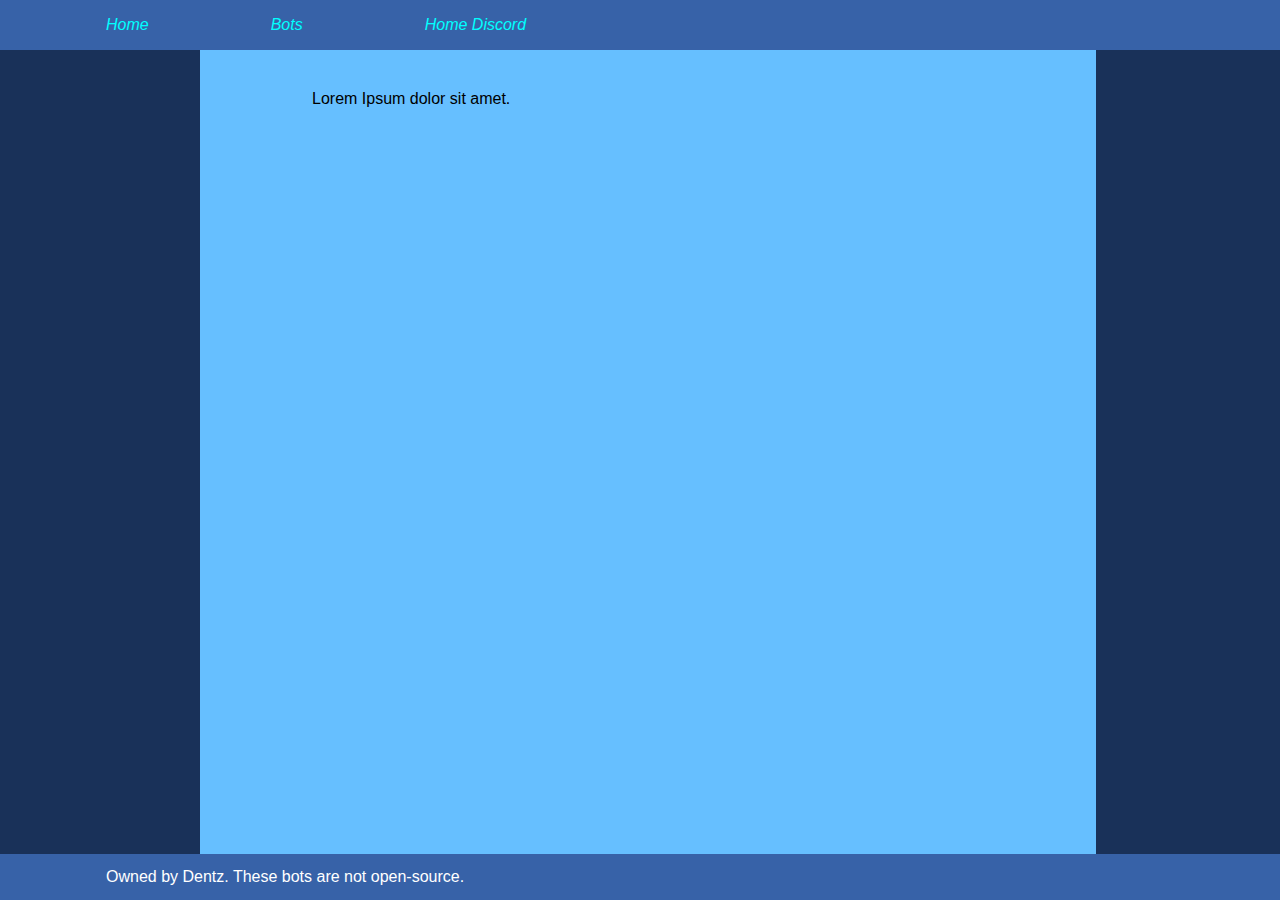
<file: index.html>
<!DOCTYPE html>
<html lang="en" dir="ltr">

<head>
  <meta charset="utf-8">
  <!-- Add Favicon later -->
  <link href="style.css" rel="stylesheet" type="text/css">
  <title>Point Nemo Studios</title>
  <script>
    /* When the user clicks on the button,
toggle between hiding and showing the dropdown content */
    function myFunction() {
      document.getElementById("myDropdown").classList.toggle("show");
    }

    // Close the dropdown if the user clicks outside of it
    window.onclick = function(e) {
      if (!e.target.matches('.dropbtn')) {
        var myDropdown = document.getElementById("myDropdown");
        if (myDropdown.classList.contains('show')) {
          myDropdown.classList.remove('show');
        }
      }
    }
  </script>
</head>

<body>
  <nav>
    <div class="navwrapper">
      <div class="navbar">
        <a href="index.html">Home</a>
        <div class="dropdown">
          <button class="dropbtn" onclick="myFunction()">Bots
            <i class="fa fa-caret-down"></i>
          </button>
          <div class="dropdown-content" id="myDropdown">
            <a href="bots/Cyborg-2D.html">Cyborg2D</a>
            <a href="bots/damonbot.html">Damonbot</a>
            <a href="bots/jamiebot.html">Jamiebot</a>
          </div>
        </div>
        <a href=" https://discord.gg/VPjB4aP">Home Discord</a>
      </div>
    </div>
  </nav>

  <main>
    <div class="wrapper">
      <article>
        <p>Lorem Ipsum dolor sit amet.</p>
      </article>
    </div>
  </main>

  <footer>
    <div class="bottomwrapper">
    <p>Owned by Dentz. These bots are not open-source.</p>
  </div>
  </footer>
</body>

</html>
</file>
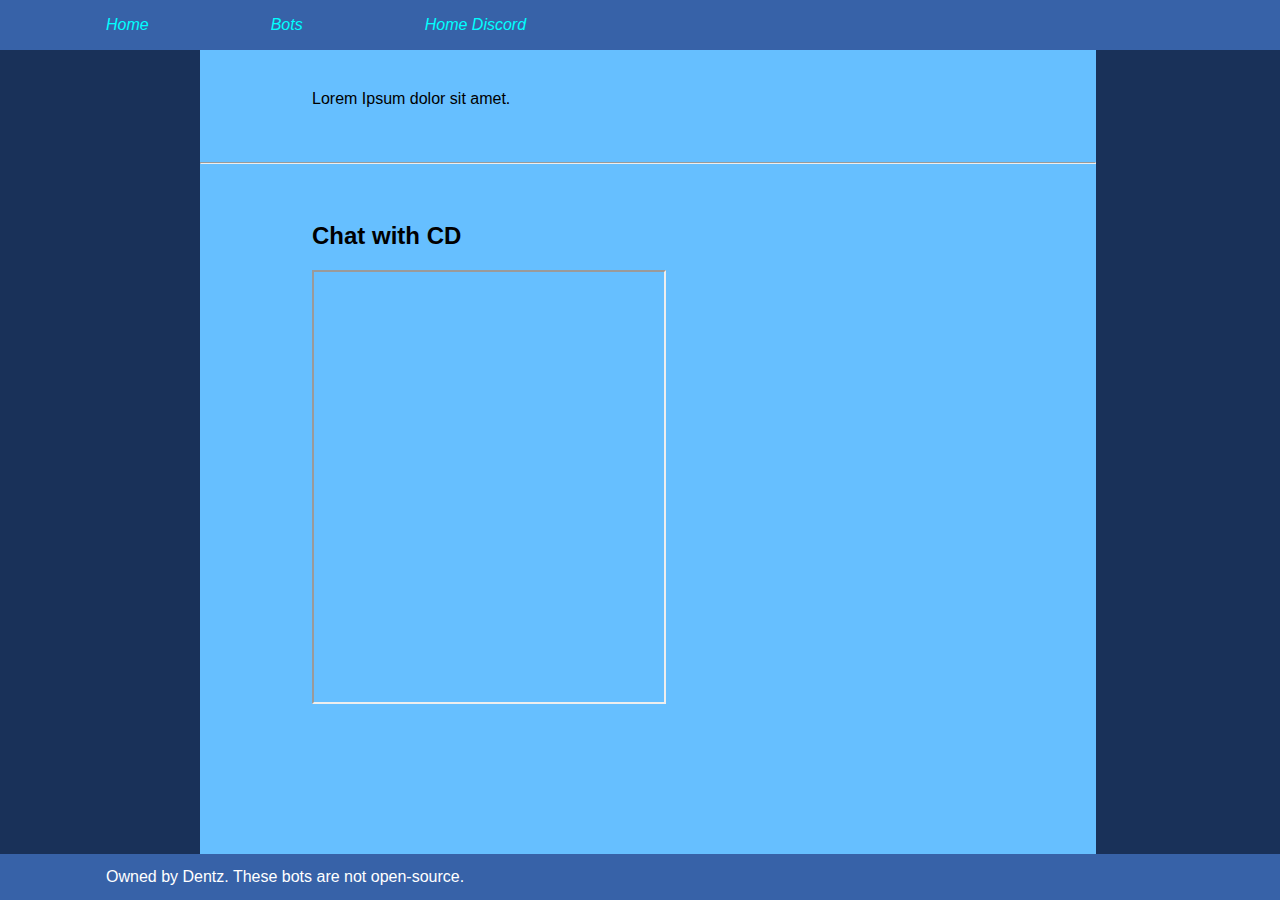
<file: bots/Cyborg-2D.html>
<!DOCTYPE html>
<html lang="en" dir="ltr">

<head>
  <meta charset="utf-8">
  <!-- Add Favicon later -->
  <link href="../style.css" rel="stylesheet" type="text/css">
  <title>About Cyborg 2D</title>
  <script>
    /* When the user clicks on the button,
toggle between hiding and showing the dropdown content */
    function myFunction() {
      document.getElementById("myDropdown").classList.toggle("show");
    }

    // Close the dropdown if the user clicks outside of it
    window.onclick = function(e) {
      if (!e.target.matches('.dropbtn')) {
        var myDropdown = document.getElementById("myDropdown");
        if (myDropdown.classList.contains('show')) {
          myDropdown.classList.remove('show');
        }
      }
    }
  </script>
</head>

<body>
  <nav>
    <div class="navwrapper">
      <div class="navbar">
        <a href="../index.html">Home</a>
        <div class="dropdown">
          <button class="dropbtn" onclick="myFunction()">Bots
            <i class="fa fa-caret-down"></i>
          </button>
          <div class="dropdown-content" id="myDropdown">
            <a href="Cyborg-2D.html">Cyborg2D</a>
            <a href="damonbot.html">Damonbot</a>
            <a href="jamiebot.html">Jamiebot</a>
          </div>
        </div>
        <a href=" https://discord.gg/VPjB4aP">Home Discord</a>
      </div>
    </div>
  </nav>

  <main>
    <div class="wrapper">
      <article>
        <p>Lorem Ipsum dolor sit amet.</p>
      </article>
      <hr>
      <article>
        <h2>Chat with CD</h2>
          <iframe
          allow="microphone;"
          width="350"
          height="430"
          src="https://console.dialogflow.com/api-client/demo/embedded/5786cfaa-0e29-4d44-ac21-ac55e3c5a876">
          </iframe>
      </article>
    </div>
  </main>

  <footer>
    <div class="bottomwrapper">
    <p>Owned by Dentz. These bots are not open-source.</p>
  </div>
  </footer>
</body>

</html>
</file>
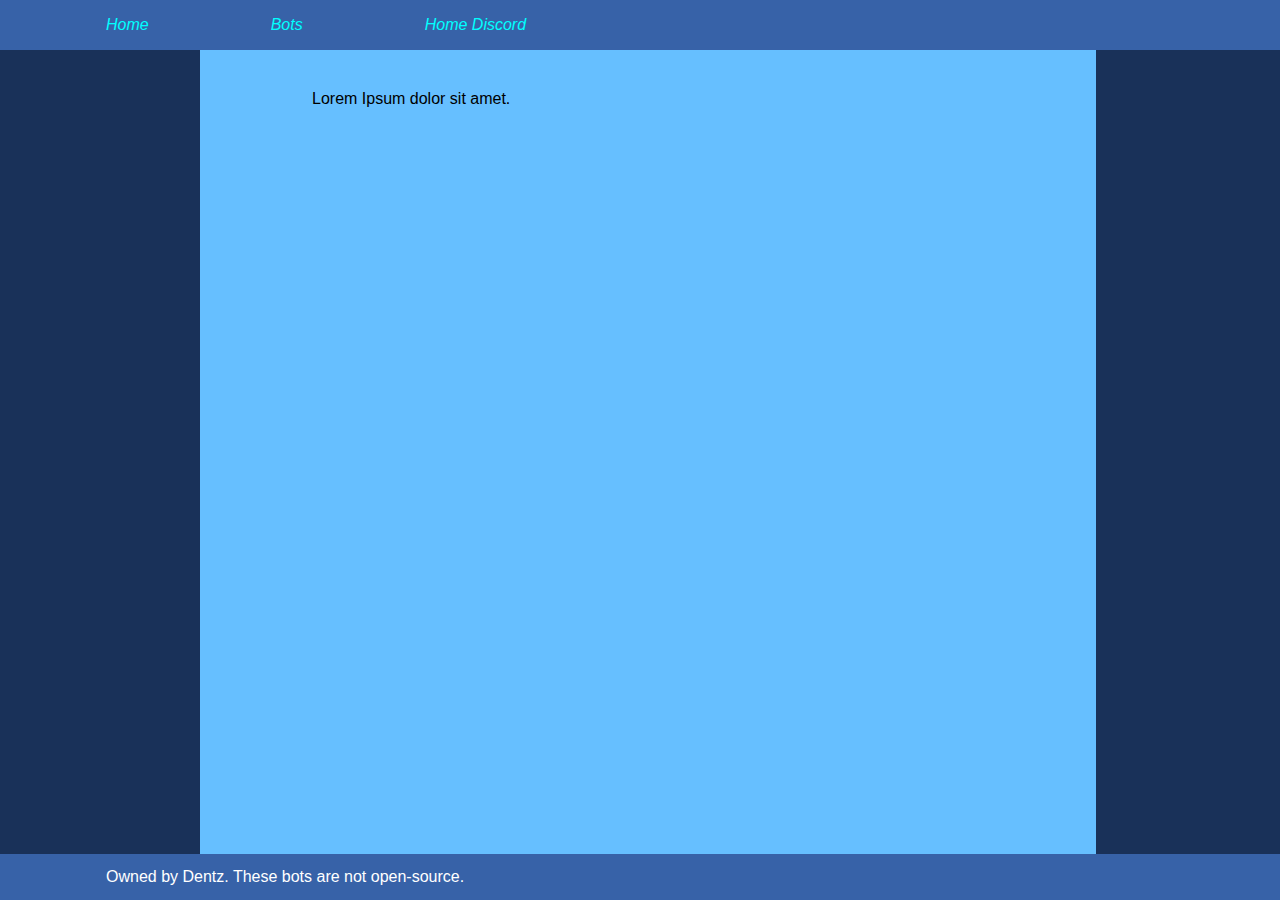
<file: bots/damonbot.html>
<!DOCTYPE html>
<html lang="en" dir="ltr">

<head>
  <meta charset="utf-8">
  <!-- Add Favicon later -->
  <link href="../style.css" rel="stylesheet" type="text/css">
  <title>About Damonbot</title>
  <script>
    /* When the user clicks on the button,
toggle between hiding and showing the dropdown content */
    function myFunction() {
      document.getElementById("myDropdown").classList.toggle("show");
    }

    // Close the dropdown if the user clicks outside of it
    window.onclick = function(e) {
      if (!e.target.matches('.dropbtn')) {
        var myDropdown = document.getElementById("myDropdown");
        if (myDropdown.classList.contains('show')) {
          myDropdown.classList.remove('show');
        }
      }
    }
  </script>
</head>

<body>
  <nav>
    <div class="navwrapper">
      <div class="navbar">
        <a href="../index.html">Home</a>
        <div class="dropdown">
          <button class="dropbtn" onclick="myFunction()">Bots
            <i class="fa fa-caret-down"></i>
          </button>
          <div class="dropdown-content" id="myDropdown">
            <a href="Cyborg-2D.html">Cyborg2D</a>
            <a href="damonbot.html">Damonbot</a>
            <a href="jamiebot.html">Jamiebot</a>
          </div>
        </div>
        <a href=" https://discord.gg/VPjB4aP">Home Discord</a>
      </div>
    </div>
  </nav>

  <main>
    <div class="wrapper">
      <article>
        <p>Lorem Ipsum dolor sit amet.</p>
      </article>
    </div>
  </main>

  <footer>
    <div class="bottomwrapper">
    <p>Owned by Dentz. These bots are not open-source.</p>
  </div>
  </footer>
</body>

</html>
</file>
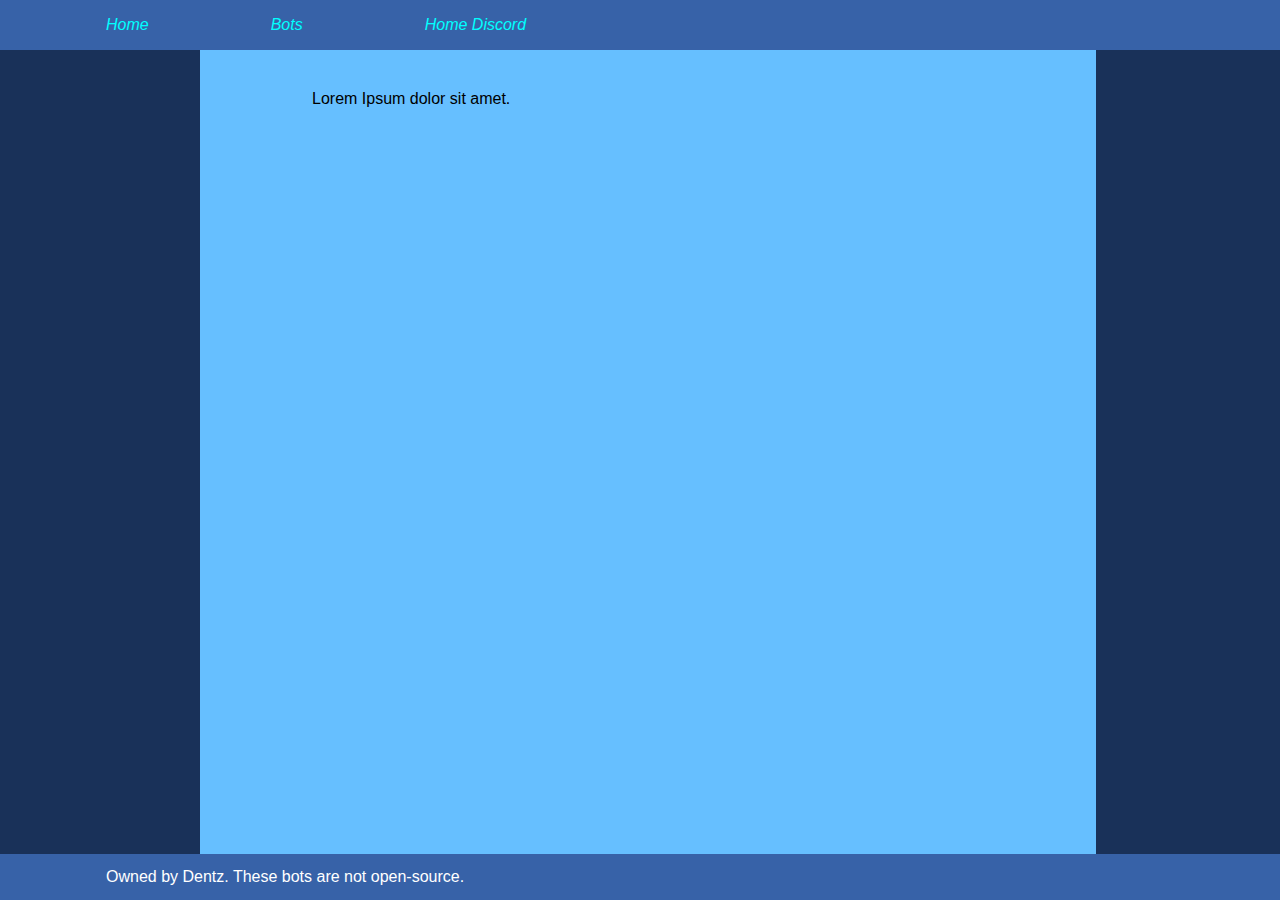
<file: bots/jamiebot.html>
<!DOCTYPE html>
<html lang="en" dir="ltr">

<head>
  <meta charset="utf-8">
  <!-- Add Favicon later -->
  <link href="../style.css" rel="stylesheet" type="text/css">
  <title>About Jamiebot</title>
  <script>
    /* When the user clicks on the button,
toggle between hiding and showing the dropdown content */
    function myFunction() {
      document.getElementById("myDropdown").classList.toggle("show");
    }

    // Close the dropdown if the user clicks outside of it
    window.onclick = function(e) {
      if (!e.target.matches('.dropbtn')) {
        var myDropdown = document.getElementById("myDropdown");
        if (myDropdown.classList.contains('show')) {
          myDropdown.classList.remove('show');
        }
      }
    }
  </script>
</head>

<body>
  <nav>
    <div class="navwrapper">
      <div class="navbar">
        <a href="../index.html">Home</a>
        <div class="dropdown">
          <button class="dropbtn" onclick="myFunction()">Bots
            <i class="fa fa-caret-down"></i>
          </button>
          <div class="dropdown-content" id="myDropdown">
            <a href="Cyborg-2D.html">Cyborg2D</a>
            <a href="damonbot.html">Damonbot</a>
            <a href="jamiebot.html">Jamiebot</a>
          </div>
        </div>
        <a href=" https://discord.gg/VPjB4aP">Home Discord</a>
      </div>
    </div>
  </nav>

  <main>
    <div class="wrapper">
      <article>
        <p>Lorem Ipsum dolor sit amet.</p>
      </article>
    </div>
  </main>

  <footer>
    <div class="bottomwrapper">
    <p>Owned by Dentz. These bots are not open-source.</p>
  </div>
  </footer>
</body>

</html>
</file>
<file: style.css>
html{
  font-family: 'Helvetica', 'Arial', sans-serif;
  background: #193159;
}
.navwrapper{
  background: #3762a8;
  width: 100vw;
  position: absolute;
  top: 0;
  left: 0;
  font-style: italic;
}
.navbar {
    overflow: hidden;
    background-color: #3762a8;
    font-family: Arial, Helvetica, sans-serif;
}

.navbar a {
    float: left;
    font-size: 16px;
    color: cyan;
    text-align: center;
    padding: 14px 16px;
    text-decoration: none;
    margin: 0 90px;
    border-bottom: 2px transparent solid;
    border-top: 2px transparent solid;
    transition: border-bottom 0.5s, border-top 0.5s;
}

.dropdown {
    float: left;
    overflow: hidden;
}

.dropdown .dropbtn {
    cursor: pointer;
    font-size: 16px;
    border: none;
    outline: none;
    color: cyan;
    padding: 14px 16px;
    background-color: inherit;
    font-family: inherit;
    margin: 0;
    border-bottom: 2px transparent solid;
    border-top: 2px transparent solid;
    transition: border-bottom 0.5s, border-top 0.5s;
    font-style: italic;
}

.navbar a:hover, .dropdown:hover .dropbtn, .dropbtn:focus {
    background-color: #193d77;
    border-bottom: 2px white solid;
    border-top: 2px white solid;
}

.dropdown-content {
    display: none;
    position: absolute;
    background-color: #3762a8;
    min-width: 160px;
    z-index: 1;
}

.dropdown-content a {
    float: none;
    color: cyan;
    text-decoration: none;
    display: block;
    text-align: left;
}

.show {
    display: block;
}
.bottomwrapper{
  background: #3762a8;
  width: 100vw;
  position: absolute;
  bottom: 0;
  left: 0;
}
.bottomwrapper p{
  float: left;
  font-size: 16px;
  color: white;
  text-align: center;
  padding: 14px 16px;
  text-decoration: none;
  margin: 0 90px;
}
.wrapper{
  position: relative;
  top: 4vh;
  left: 15vw;
  width: 70vw;
  max-width: 75vw;
  height: 91vh;
  background: #66bfff;
  z-index: -1;
}
.wrapper article{
  /* background: rgb(0,0,0,0.2); */
  width: 75%;
  margin: 0 auto;
  padding: 30px;
}
</file>
